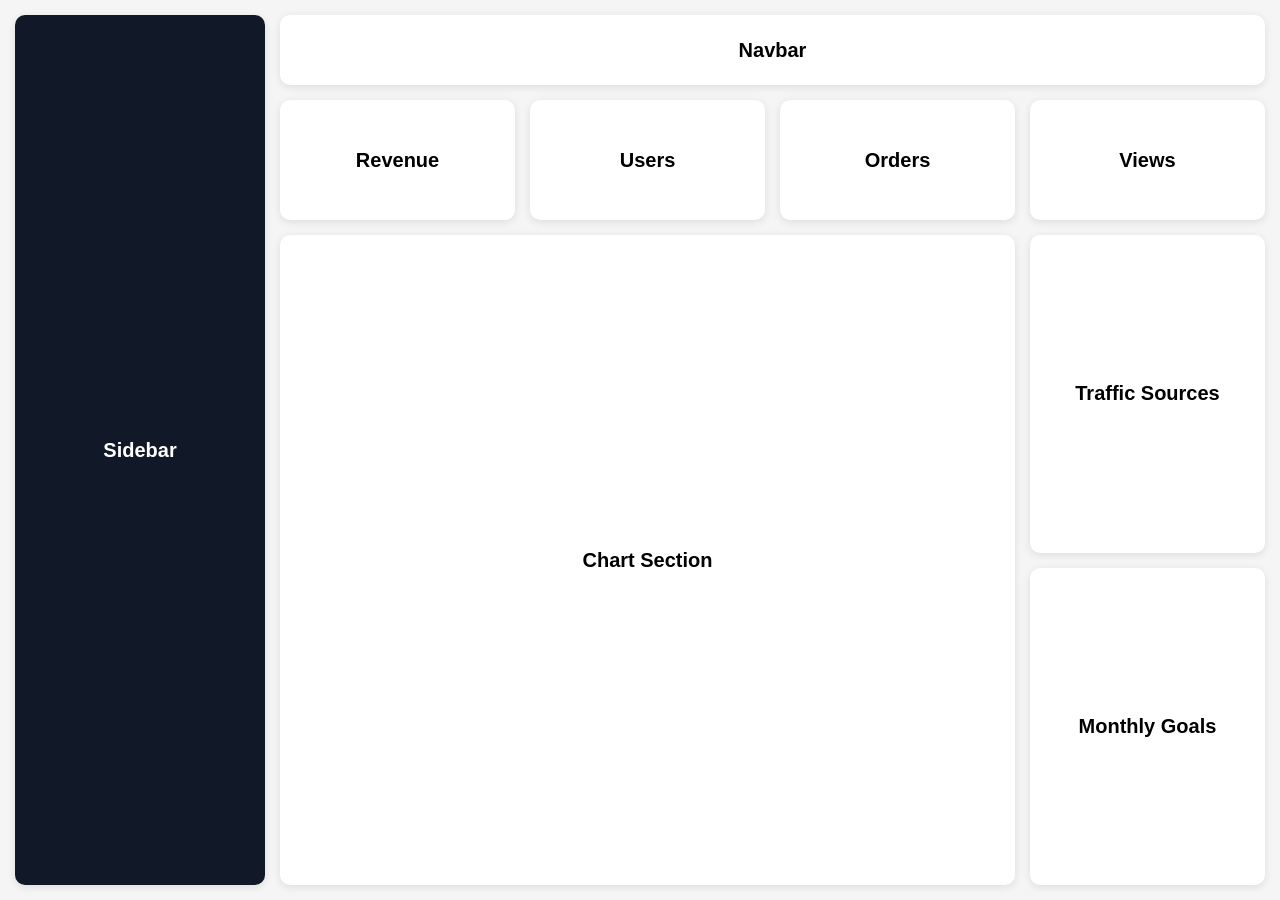
<file: admin-grid/index.html>
<!DOCTYPE html>
<html lang="en">
<head>
    <meta charset="UTF-8">
    <meta name="viewport" content="width=device-width, initial-scale=1.0">
    <title>Dashboard Layout</title>
    <link rel="stylesheet" href="style.css">
</head>
<body>

<div class="parent">

    <div class="box navbar">Navbar</div>

    <div class="box sidebar">Sidebar</div>

    <div class="box card">Revenue</div>
    <div class="box card">Users</div>
    <div class="box card">Orders</div>
    <div class="box card">Views</div>

    <div class="box chart">Chart Section</div>

    <div class="box traffic">Traffic Sources</div>

    <div class="box goals">Monthly Goals</div>

</div>

</body>
</html>
</file>
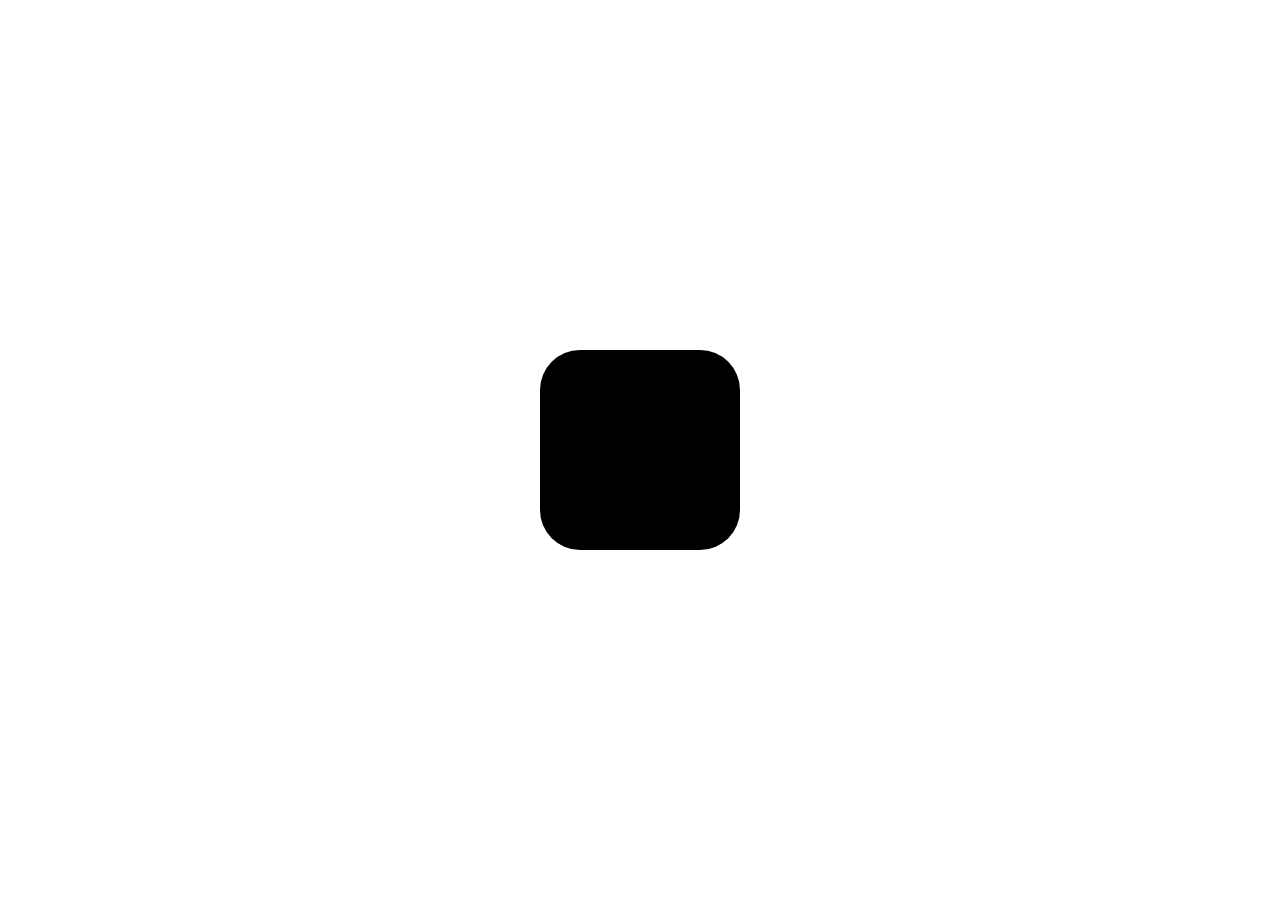
<file: animation/index.html>
<!DOCTYPE html>
<html lang="en">
<head>
    <meta charset="UTF-8">
    <meta name="viewport" content="width=device-width, initial-scale=1.0">
    <title>animation</title>
    <link rel="stylesheet" href="style.css">
</head>
<body>
    <div class="main">
        <div class="box">
            <!-- <marquee behavior="" direction="9">sale sale sale</marquee> -->
        </div>
    </div>
    
</body>
</html>
</file>
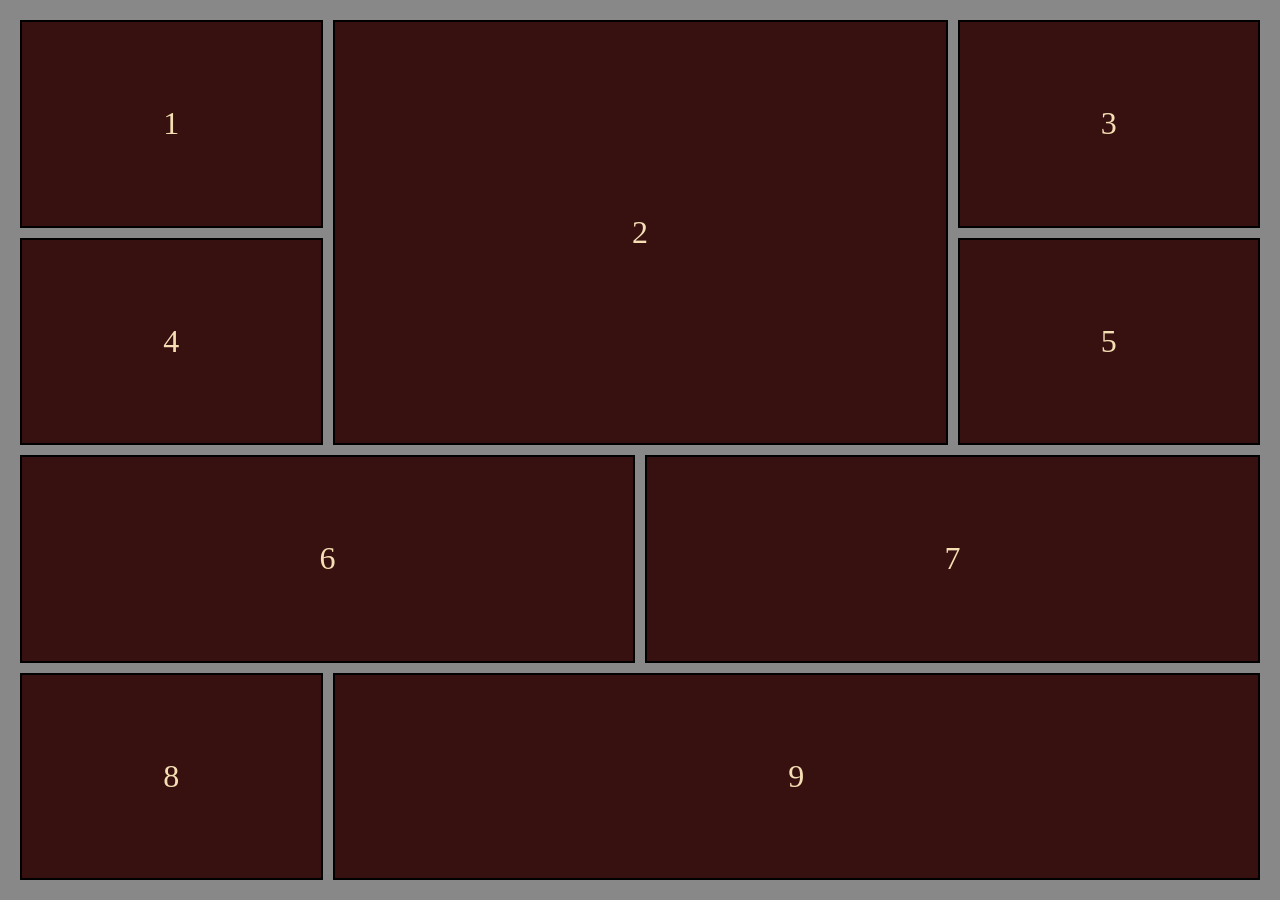
<file: gridLayOut/index.html>
<!DOCTYPE html>
<html lang="en">
<head>
    <meta charset="UTF-8">
    <meta name="viewport" content="width=device-width, initial-scale=1.0">
    <title>Document</title>
    <link rel="stylesheet" href="style.css">
</head>
<body>
    <div class="parent">
       <div class="box" id ="box1">1</div>
       <div class="box" id="box2">2</div>
       <div class="box" id="box3">3</div>
       <div class="box" id="box4">4</div>
       <div class="box" id="box5">5</div>
       <div class="box" id="box6">6</div>
       <div class="box" id="box7">7</div>
       <div class="box" id="box8">8</div>
       <div class="box" id="box9">9</div>
     
    </div>
</body>
</html>
</file>
<file: admin-grid/style.css>
*{
    margin:0;
    padding:0;
    box-sizing:border-box;
}

body{
    background:#f5f5f5;
    font-family:Arial, sans-serif;
}

.parent{
    height:100vh;
    padding:15px;
    gap:15px;

    display:grid;
    grid-template-columns:250px repeat(4, 1fr);
    grid-template-rows:70px 120px 1fr 1fr;
}

.box{
    background:white;
    border-radius:10px;
    display:flex;
    justify-content:center;
    align-items:center;
    font-size:20px;
    font-weight:bold;
    box-shadow:0 2px 8px rgba(0,0,0,0.1);
}


.sidebar{
    grid-column:1 / 2;
    grid-row:1 / 5;

    background:#111827;
    color:white;
}

.navbar{
    grid-column:2 / 6;
    grid-row:1 / 2;
}


.card:nth-child(3){
    grid-column:2 / 3;
    grid-row:2 / 3;
}

.card:nth-child(4){
    grid-column:3 / 4;
    grid-row:2 / 3;
}

.card:nth-child(5){
    grid-column:4 / 5;
    grid-row:2 / 3;
}

.card:nth-child(6){
    grid-column:5 / 6;
    grid-row:2 / 3;
}

.chart{
    grid-column:2 / 5;
    grid-row:3 / 5;
}

.traffic{
    grid-column:5 / 6;
    grid-row:3 / 4;
}

.goals{
    grid-column:5 / 6;
    grid-row:4 / 5;
}
</file>
<file: animation/style.css>
*{
    margin:0;
    padding: 0;
    box-sizing: border-box;
}
.main{
    width: 100%;
    height: 100vh;
    display: flex;
    justify-content: center;
    align-items: center;
}
.box:hover{
    transform: scale(1.5);
    transform: rotate(45deg);
    background-color: rgb(135, 135, 153);
    box-shadow: 14px 14px  10px rgb(141, 148, 212);
    border-radius: 50%;
}

.box{
    border-radius: 20%;
    width: 200px;
    height: 200px;
    background:#000000;
    transition: transform 0.5s ease-out;
    transition: border-radius 0.2s ease;
    
}
</file>
<file: gridLayOut/style.css>
*{
    margin:0;
    padding: 0;
    box-sizing: border-box;
}
.parent{
    padding: 20px;
    width: 100%;
    height: 100vh;
    background:#888;
    display:grid;
    grid-template-columns: repeat(4,1fr);
    grid-template-rows:repeat(4,1fr) ;
    gap:10px;


}
.box{
    border: 2px solid black;
    background: #371010;
    color:wheat;
    text-align: center;
    align-content: center;
    font-size: 2rem;
}

#box2{
    grid-column: span 2;
    grid-row: span 2;
}
#box6{
    grid-column: span 2;
}
#box7{
    grid-column: span 2;
}
#box9{
    grid-column: span 3;
}
</file>
